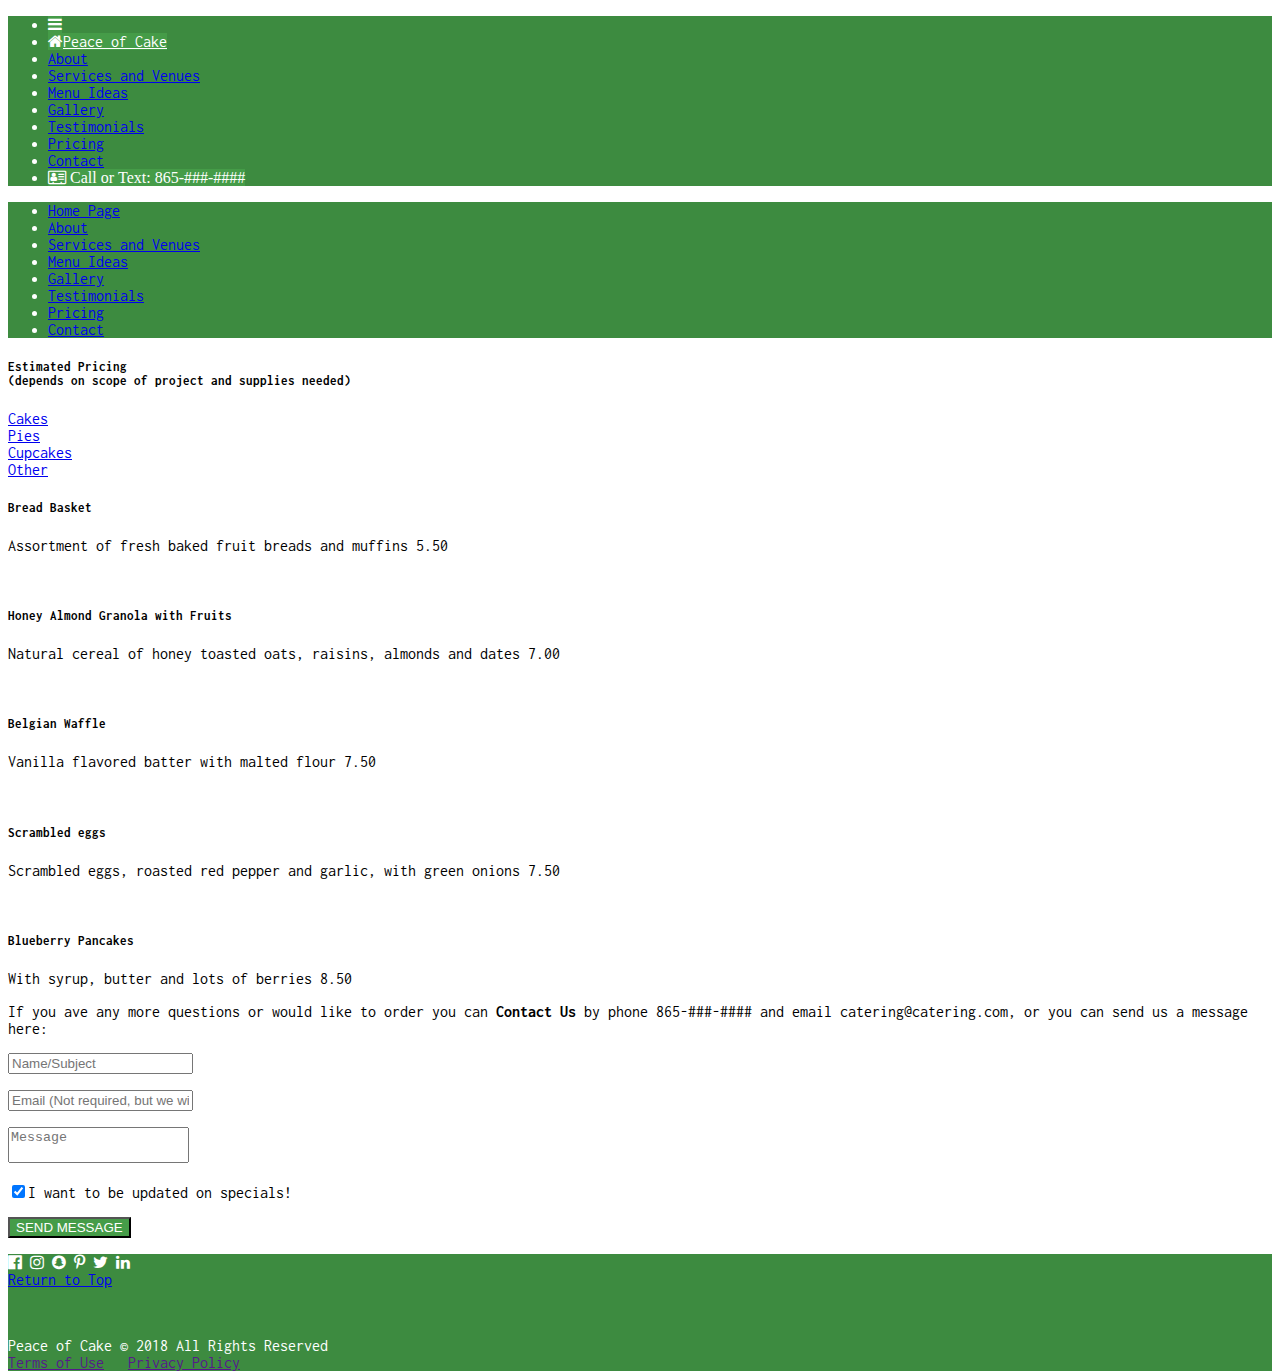
<file: pricing.html>
<!-- God First -->
<!DOCTYPE html>
<!-- W3 standard tested goes here -->


<!-- HTML Begins Here -->
<html>


<!-- Head Section -->
<head>
  <title>Peace of Cake Pricing</title>
  <!-- Meta Tags -->
  <meta charset="UTF-8">
  <meta name="description" content="sentence about site for those googling to see">
  <meta name="keywords" content="working on these">
  <meta name="author" content="Dustin Ledbetter">
  <meta name="viewport" content="width=device-width, initial-scale=1.0">
  <!-- External Styling -->
  <link rel="stylesheet" href="http://www.w3schools.com/lib/w3.css">
  <link rel="stylesheet" href="https://cdnjs.cloudflare.com/ajax/libs/font-awesome/4.7.0/css/font-awesome.min.css">
  <link rel="stylesheet" href="https://fonts.googleapis.com/css?family=Inconsolata">
  <!-- Personal CSS Files -->
  <link rel="stylesheet" href="Assets/css/ThemesFile.css">
  <link rel="stylesheet" href="Assets/css/Style.css">
  <!-- Site Scripts -->
  <script src="Assets/javascript/js-scripts.js" type="text/javascript"></script>
</head>


<!--Body Begins Here -->
<body id="pricingPage">


<!-- Navbar -->
<div id="navBig" class="w3-top">
  <ul class="w3-navbar w3-theme-d2 w3-left-align">
    <li class="w3-hide-medium w3-hide-large w3-opennav w3-left">
      <a class="w3-hover-grey w3-theme-d1" href="javascript:void(0);" onclick="openNav()"><i class="fa fa-bars"></i></a>
    </li>
    <li class="w3-hide-small w3-mobile"><a href="index.html" class="w3-theme-d1 w3-hover-light-grey"><i class="fa fa-home w3-margin-right"></i>Peace of Cake</a></li>
    <li class="w3-hide-small w3-mobile"><a href="about.html" class="w3-hover-light-grey">About</a></li>
    <li class="w3-hide-small w3-mobile"><a href="servicesvenues.html" class="w3-hover-light-grey">Services and Venues</a></li>
    <li class="w3-hide-small w3-mobile"><a href="menu.html" class="w3-hover-light-grey">Menu Ideas</a></li>
    <li class="w3-hide-small w3-mobile"><a href="gallery.html" class="w3-hover-light-grey">Gallery</a></li>
    <li class="w3-hide-small w3-mobile"><a href="testimonials.html" class="w3-hover-light-grey">Testimonials</a></li>
    <li class="w3-hide-small w3-mobile"><a href="pricing.html" class="w3-hover-light-grey">Pricing</a></li>
    <li class="w3-hide-small w3-mobile"><a href="contact.html" class="w3-hover-light-grey">Contact</a></li>  
    <li class="w3-hide-small w3-mobile w3-right"><a href="contact.html" class="w3-theme-d1 w3-hover-light-grey"><i class="fa fa-address-card-o"> Call or Text: 865-###-####</i></a></li>
  </ul>
 
  <!-- Navbar on Small Screens -->
  <div id="navSmall" class="w3-hide w3-hide-large w3-hide-medium">
    <ul class="w3-navbar w3-left-align w3-theme-d2">
	  <li><a href="index.html">Home Page</a></li>
      <li><a href="about.html">About</a></li>
      <li><a href="servicesvenues.html">Services and Venues</a></li>
      <li><a href="menu.html">Menu Ideas</a></li>
      <li><a href="gallery.html">Gallery</a></li>
      <li><a href="testimonials.html">Testimonials</a></li>
	  <li><a href="pricing.html">Pricing</a></li>
      <li><a href="contact.html">Contact</a></li>
    </ul>
  </div>
</div>


<!-- Page Content Begins Here (Add Background Color and Large Text to the Whole Page) -->
<div id="background" class="w3-sand w3-large w3-padding-48">


<!-- Price Estimates Container -->
<div id="PriceGuide" class="w3-container">
  <div class="w3-content" style="max-width:1500px">
    <!-- Top Header -->
    <h5 class="w3-center"><span class="w3-tag w3-green w3-wide" style="min-width:1500px">Estimated Pricing <br>(depends on scope of project and supplies needed)</span></h5>
	<!-- Pricing Choices -->
    <div class="w3-row w3-center w3-card w3-light-grey">
      <a href="javascript:void(0)" onclick="openMenu(event, 'Cakes');" id="myLink">
        <div class="w3-col s3 tablink w3-green">Cakes</div>
      </a>
      <a href="javascript:void(0)" onclick="openMenu(event, 'Pies');">
        <div class="w3-col s3 tablink">Pies</div>
      </a>
	  <a href="javascript:void(0)" onclick="openMenu(event, 'Cupcakes');">
        <div class="w3-col s3 tablink">Cupcakes</div>
      </a>
	  <a href="javascript:void(0)" onclick="openMenu(event, 'Cupcakes');">
        <div class="w3-col s3 tablink">Other</div>
      </a>
    </div>
	<!-- Option 1 Price Estimates-->
    <div id="Cakes" style="display:block;" class="w3-container menu w3-padding-48 w3-card w3-white">
      <h5>Bread Basket</h5>
      <p class="w3-text-grey">Assortment of fresh baked fruit breads and muffins 5.50</p><br>
    
      <h5>Honey Almond Granola with Fruits</h5>
      <p class="w3-text-grey">Natural cereal of honey toasted oats, raisins, almonds and dates 7.00</p><br>
    
      <h5>Belgian Waffle</h5>
      <p class="w3-text-grey">Vanilla flavored batter with malted flour 7.50</p><br>
    
      <h5>Scrambled eggs</h5>
      <p class="w3-text-grey">Scrambled eggs, roasted red pepper and garlic, with green onions 7.50</p><br>
    
      <h5>Blueberry Pancakes</h5>
      <p class="w3-text-grey">With syrup, butter and lots of berries 8.50</p>
    </div>
	<!-- Option 2 Price Estimates-->
    <div id="Pies" style="display:none;" class="w3-container menu w3-padding-48 w3-card w3-white">
      <h5>Coffee2</h5>
      <p class="w3-text-grey">Regular coffee 2.502</p><br>
    
      <h5>Chocolato</h5>
      <p class="w3-text-grey">2Chocolate espresso with milk 4.50</p><br>
    
      <h5>Corretto</h5>
      <p class="w3-text-grey">2Whiskey and coffee 5.00</p><br>
    
      <h5>Iced tea</h5>
      <p class="w3-text-grey">Hot tea, except not hot 3.00</p><br>
          
	  <h5>Corretto</h5>
      <p class="w3-text-grey">2Whiskey and coffee 5.00</p><br>
    
      <h5>Iced tea</h5>
      <p class="w3-text-grey">Hot tea, except not hot 3.00</p><br>
	
      <h5>Soda</h5>
      <p class="w3-text-grey">Coke, Sprite, Fanta, etc. 2.50</p>
    </div>  
	<!-- Option 3 Price Estimates-->
	 <div id="Cupcakes" style="display:none;" class="w3-container menu w3-padding-48 w3-card w3-white">
      <h5>Coffee</h5>
      <p class="w3-text-grey">Regular coffee 2.50</p><br>
    
      <h5>Chocolato</h5>
      <p class="w3-text-grey">Chocolate espresso with milk 4.50</p><br>
    
      <h5>Corretto</h5>
      <p class="w3-text-grey">Whiskey and coffee 5.00</p><br>
    
      <h5>Iced tea</h5>
      <p class="w3-text-grey">Hot tea, except not hot 3.00</p><br>
    
      <h5>Soda</h5>
      <p class="w3-text-grey">Coke, Sprite, Fanta, etc. 2.50</p>
    </div>  
	<!-- Option 4 Price Estimates-->
	 <div id="Cupcakes" style="display:none;" class="w3-container menu w3-padding-48 w3-card w3-white">
      <h5>Coffee</h5>
      <p class="w3-text-grey">Regular coffee 2.50</p><br>
    
      <h5>Chocolato</h5>
      <p class="w3-text-grey">Chocolate espresso with milk 4.50</p><br>
    
      <h5>Corretto</h5>
      <p class="w3-text-grey">Whiskey and coffee 5.00</p><br>
    
      <h5>Iced tea</h5>
      <p class="w3-text-grey">Hot tea, except not hot 3.00</p><br>
    
      <h5>Soda</h5>
      <p class="w3-text-grey">Coke, Sprite, Fanta, etc. 2.50</p>
    </div>  
  </div>
</div>


<!-- Contact/Area Container -->
<div id="contactPricingPage" class="w3-container w3-padding-32">
  <div class="w3-content" style="max-width:1500px">
    <p>If you ave any more questions or would like to order you can <strong>Contact Us</strong> by phone 865-###-#### and email catering@catering.com, or you can send us a message here:</p>
    <form action="/action_page.php" target="_blank">
      <p><input class="w3-input w3-padding-16 w3-border" type="text" placeholder="Name/Subject" required name="Name"></p>
      <p><input class="w3-input w3-padding-16 w3-border" type="text" placeholder="Email (Not required, but we will be unable to respond back without one)" name="Email"></p>
      <p><textarea class="w3-input w3-border" style="resize:none" placeholder="Message"required name="Message"></textarea></p>
	  <p class="w3-center"><input class="w3-check" type="checkbox" checked>I want to be updated on specials!</p>
      <p class="w3-center"><button class="w3-button w3-padding-16 w3-theme-d1" type="submit">SEND MESSAGE</button></p>
    </form>
  </div>
</div>


<!-- End Page Content -->
</div>


<!-- End Body -->
</body>


<!-- Footer -->
<div id="footer" class="w3-cell-row w3-theme-d2">
  <div class="w3-container w3-cell w3-left w3-theme-d2">
    <p class="w3-cell-top">
	<i class="fa fa-facebook-official w3-hover-opacity w3-xlarge"></i>
    <i class="fa fa-instagram w3-hover-opacity w3-xlarge"></i>
    <i class="fa fa-snapchat w3-hover-opacity w3-xlarge"></i>
    <i class="fa fa-pinterest-p w3-hover-opacity w3-xlarge"></i>
    <i class="fa fa-twitter w3-hover-opacity w3-xlarge"></i>
    <i class="fa fa-linkedin w3-hover-opacity w3-xlarge"></i>
	<br><a href="#pricingPage" class="w3-hover-opacity">Return to Top</a>
	</p>
  </div>
  <div class="w3-container w3-cell w3-right w3-theme-d2">
  	<br><p class="w3-cell">Peace of Cake &copy; 2018 All Rights Reserved&nbsp;&nbsp;
	<br><a href="" class="w3-hover-opacity">Terms of Use</a>&nbsp;&nbsp;&nbsp;<a href="" class="w3-hover-opacity">Privacy Policy</a>
	</p>
  </div>
</div>


<!-- End HTML -->
</html>
</file>
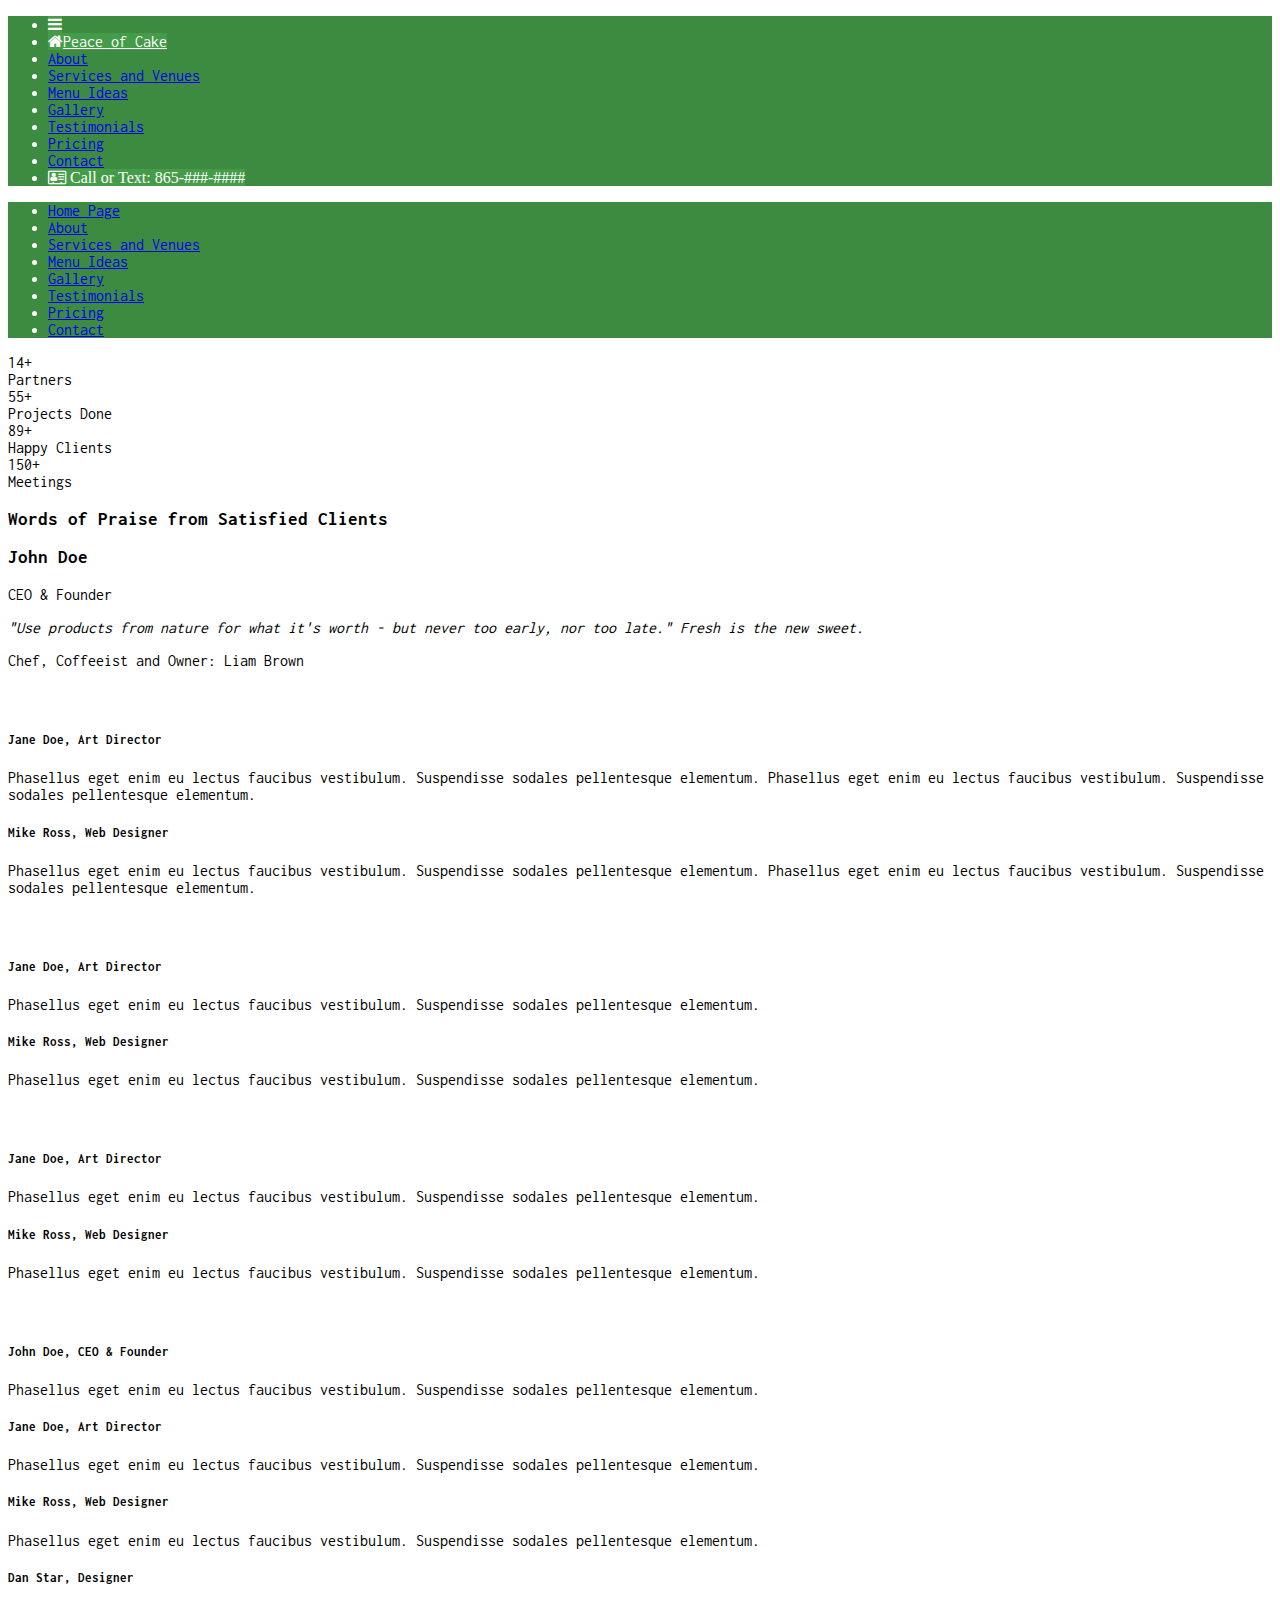
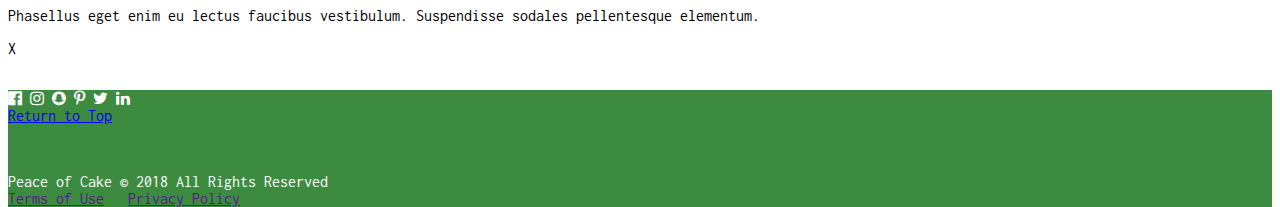
<file: testimonials.html>
<!-- God First -->
<!DOCTYPE html>
<!-- W3 standard tested goes here -->


<!-- HTML Begins Here -->
<html>


<!-- Head Section -->
<head>
  <title>Testimonials for Peace of Cake</title>
  <!-- Meta Tags -->
  <meta charset="UTF-8">
  <meta name="description" content="sentence about site for those googling to see">
  <meta name="keywords" content="working on these">
  <meta name="author" content="Dustin Ledbetter">
  <meta name="viewport" content="width=device-width, initial-scale=1.0">
  <!-- External Styling -->
  <link rel="stylesheet" href="http://www.w3schools.com/lib/w3.css">
  <link rel="stylesheet" href="https://cdnjs.cloudflare.com/ajax/libs/font-awesome/4.7.0/css/font-awesome.min.css">
  <link rel="stylesheet" href="https://fonts.googleapis.com/css?family=Inconsolata">
  <!-- Personal CSS Files -->
  <link rel="stylesheet" href="Assets/css/ThemesFile.css">
  <link rel="stylesheet" href="Assets/css/Style.css">
  <!-- Site Scripts -->
  <script src="Assets/javascript/js-scripts.js" type="text/javascript"></script>
</head>


<!-- Body Begins Here -->
<body id="testimonialsPage">


<!-- Navbar -->
<div id="navBig" class="w3-top">
  <ul class="w3-navbar w3-theme-d2 w3-left-align">
    <li class="w3-hide-medium w3-hide-large w3-opennav w3-left">
      <a class="w3-hover-grey w3-theme-d1" href="javascript:void(0);" onclick="openNav()"><i class="fa fa-bars"></i></a>
    </li>
    <li class="w3-hide-small w3-mobile"><a href="index.html" class="w3-theme-d1 w3-hover-light-grey"><i class="fa fa-home w3-margin-right"></i>Peace of Cake</a></li>
    <li class="w3-hide-small w3-mobile"><a href="about.html" class="w3-hover-light-grey">About</a></li>
    <li class="w3-hide-small w3-mobile"><a href="servicesvenues.html" class="w3-hover-light-grey">Services and Venues</a></li>
    <li class="w3-hide-small w3-mobile"><a href="menu.html" class="w3-hover-light-grey">Menu Ideas</a></li>
    <li class="w3-hide-small w3-mobile"><a href="gallery.html" class="w3-hover-light-grey">Gallery</a></li>
    <li class="w3-hide-small w3-mobile"><a href="testimonials.html" class="w3-hover-light-grey">Testimonials</a></li>
    <li class="w3-hide-small w3-mobile"><a href="pricing.html" class="w3-hover-light-grey">Pricing</a></li>
    <li class="w3-hide-small w3-mobile"><a href="contact.html" class="w3-hover-light-grey">Contact</a></li>  
    <li class="w3-hide-small w3-mobile w3-right"><a href="contact.html" class="w3-theme-d1 w3-hover-light-grey"><i class="fa fa-address-card-o"> Call or Text: 865-###-####</i></a></li>
  </ul>
 
  <!-- Navbar on Small Screens -->
  <div id="navSmall" class="w3-hide w3-hide-large w3-hide-medium">
    <ul class="w3-navbar w3-left-align w3-theme-d2">
	  <li><a href="index.html">Home Page</a></li>
      <li><a href="about.html">About</a></li>
      <li><a href="servicesvenues.html">Services and Venues</a></li>
      <li><a href="menu.html">Menu Ideas</a></li>
      <li><a href="gallery.html">Gallery</a></li>
      <li><a href="testimonials.html">Testimonials</a></li>
	  <li><a href="pricing.html">Pricing</a></li>
      <li><a href="contact.html">Contact</a></li>
    </ul>
  </div>
</div>


<!-- Page Content Begins Here (Add Background Color and Large Text to the Whole Page) -->
<div id="background" class="w3-sand w3-large">


<!-- Work Stats Section -->
<div id="workStats" class="w3-container w3-padding-48">
  <!-- Statistics Section -->
  <div class="w3-container w3-row w3-center w3-dark-grey">
    <div class="w3-quarter">
      <span class="w3-xxlarge">14+</span>
      <br>Partners
    </div>
    <div class="w3-quarter">
      <span class="w3-xxlarge">55+</span>
      <br>Projects Done
    </div>
    <div class="w3-quarter">
      <span class="w3-xxlarge">89+</span>
      <br>Happy Clients
    </div>
    <div class="w3-quarter">
      <span class="w3-xxlarge">150+</span>
      <br>Meetings
    </div>
  </div>
</div>    
 
<!-- Testimonial One Section -->
<div id="testimonialOne" class="w3-container">
  <div class="w3-content" style="max-width:1500px">
    <h3 class="w3-center w3-padding-32"><span class="w3-wide">Words of Praise from Satisfied Clients</span></h3>
    <div class="w3-panel w3-leftbar w3-light-grey">
      <h3>John Doe</h3>
      <p class="w3-opacity">CEO & Founder</p>
	  <p><i>"Use products from nature for what it's worth - but never too early, nor too late." Fresh is the new sweet.</i></p>
      <p>Chef, Coffeeist and Owner: Liam Brown</p>
    </div>
  </div>
</div>


<!-- Option 1 -->
<!-- Testimonial Section -->
<div id="testimonialTwo" class="w3-container">
  <div class="w3-row-padding w3-grayscale" style="margin-top:64px">
   <div class="w3-half w3-margin-bottom">
      <div class="w3-card-2">
        <div class="w3-container w3-leftbar w3-light-grey">
          <h5>Jane Doe, Art Director</h5>
          <p>Phasellus eget enim eu lectus faucibus vestibulum. Suspendisse sodales pellentesque elementum. Phasellus eget enim eu lectus faucibus vestibulum. Suspendisse sodales pellentesque elementum.</p>
        </div>
      </div>
    </div>
    <div class="w3-half w3-margin-bottom">
      <div class="w3-card-2">
        <div class="w3-container w3-leftbar w3-light-grey">
          <h5>Mike Ross, Web Designer</h5>
          <p>Phasellus eget enim eu lectus faucibus vestibulum. Suspendisse sodales pellentesque elementum. Phasellus eget enim eu lectus faucibus vestibulum. Suspendisse sodales pellentesque elementum.</p>
        </div>
      </div>
    </div>
  </div>
</div>


<!-- Option 2 -->
<!-- Testimonial Section -->
<div id="testimonialThree" class="w3-container">
  <div class="w3-row-padding w3-grayscale" style="margin-top:64px">
   <div class="w3-half w3-margin-bottom">
      <div class="w3-card-2">
        <div class="w3-container w3-leftbar w3-light-grey">
          <h5 class="w3-opacity">Jane Doe, Art Director</h5>
          <p>Phasellus eget enim eu lectus faucibus vestibulum. Suspendisse sodales pellentesque elementum.</p>
        </div>
      </div>
    </div>
    <div class="w3-half w3-margin-bottom">
      <div class="w3-card-2">
        <div class="w3-container w3-leftbar w3-light-grey">
          <h5 class="w3-opacity">Mike Ross, Web Designer</h5>
          <p>Phasellus eget enim eu lectus faucibus vestibulum. Suspendisse sodales pellentesque elementum.</p>
        </div>
      </div>
    </div>
  </div>
</div>


<!-- Option 3 -->
<!-- Testimonial Section -->
<div id="testimonialFour" class="w3-container">
  <div class="w3-row-padding w3-grayscale" style="margin-top:64px">
   <div class="w3-half w3-margin-bottom">
      <div class="w3-card-2">
        <div class="w3-container">
          <h5>Jane Doe, Art Director</h5>
          <p>Phasellus eget enim eu lectus faucibus vestibulum. Suspendisse sodales pellentesque elementum.</p>
        </div>
      </div>
    </div>
    <div class="w3-half w3-margin-bottom">
      <div class="w3-card-2">
        <div class="w3-container">
          <h5>Mike Ross, Web Designer</h5>
          <p>Phasellus eget enim eu lectus faucibus vestibulum. Suspendisse sodales pellentesque elementum.</p>
        </div>
      </div>
    </div>
  </div>
</div>
  
  
  
<!-- Option 4 -->
<!-- Testimonial Section -->
<div id="testimonialFive" class="w3-container">
  <div class="w3-row-padding w3-grayscale" style="margin-top:64px">
    <div class="w3-col l3 m6 w3-margin-bottom">
      <div class="w3-card-2">
        <div class="w3-container">
          <h5>John Doe, CEO & Founder</h5>
          <p>Phasellus eget enim eu lectus faucibus vestibulum. Suspendisse sodales pellentesque elementum.</p>
        </div>
      </div>
    </div>
    <div class="w3-col l3 m6 w3-margin-bottom">
      <div class="w3-card-2">
        <div class="w3-container">
          <h5>Jane Doe, Art Director</h5>
          <p>Phasellus eget enim eu lectus faucibus vestibulum. Suspendisse sodales pellentesque elementum.</p>
        </div>
      </div>
    </div>
    <div class="w3-col l3 m6 w3-margin-bottom">
      <div class="w3-card-2">
        <div class="w3-container">
          <h5>Mike Ross, Web Designer</h5>
          <p>Phasellus eget enim eu lectus faucibus vestibulum. Suspendisse sodales pellentesque elementum.</p>
        </div>
      </div>
    </div>
    <div class="w3-col l3 m6 w3-margin-bottom">
      <div class="w3-card-2">
        <div class="w3-container">
          <h5>Dan Star, Designer</h5>
          <p>Phasellus eget enim eu lectus faucibus vestibulum. Suspendisse sodales pellentesque elementum.</p>
        </div>
      </div>
    </div>
  </div>
</div>

 
<!-- Modal for Full Size Images on Click -->
<div id="modal01" class="w3-modal w3-black" onclick="this.style.display='none'">
  <span class="w3-closebtn w3-text-white w3-opacity w3-hover-opacity-off w3-xxlarge w3-container w3-display-topright" title="Close Modal Image">X</span>
  <div class="w3-modal-content w3-animate-zoom w3-center w3-transparent w3-padding-64">
    <img id="img01" class="w3-image">
    <p id="caption" class="w3-opacity w3-large"></p>
  </div>
</div>


<!-- End Page Content -->
</div>


<!-- End Body -->
</body>
 
 
<!-- Footer -->
<div id="footer" class="w3-cell-row w3-theme-d2">
  <div class="w3-container w3-cell w3-left w3-theme-d2">
    <p class="w3-cell-top">
	<i class="fa fa-facebook-official w3-hover-opacity w3-xlarge"></i>
    <i class="fa fa-instagram w3-hover-opacity w3-xlarge"></i>
    <i class="fa fa-snapchat w3-hover-opacity w3-xlarge"></i>
    <i class="fa fa-pinterest-p w3-hover-opacity w3-xlarge"></i>
    <i class="fa fa-twitter w3-hover-opacity w3-xlarge"></i>
    <i class="fa fa-linkedin w3-hover-opacity w3-xlarge"></i>
	<br><a href="#testimonialsPage" class="w3-hover-opacity">Return to Top</a>
	</p>
  </div>
  <div class="w3-container w3-cell w3-right w3-theme-d2">
  	<br><p class="w3-cell">Peace of Cake &copy; 2018 All Rights Reserved&nbsp;&nbsp;
	<br><a href="" class="w3-hover-opacity">Terms of Use</a>&nbsp;&nbsp;&nbsp;<a href="" class="w3-hover-opacity">Privacy Policy</a>
	</p>
  </div>
</div>


<!-- End HTML -->
</html>
</file>
<file: Assets/css/ThemesFile.css>
/*Green theme options*/
.w3-theme-l1 {color:#fff !important; background-color:#6ec071 !important}
.w3-theme-l2 {color:#000 !important; background-color:#93cf95 !important}
.w3-theme-l3 {color:#000 !important; background-color:#b7dfb8 !important}
.w3-theme-l4 {color:#000 !important; background-color:#dbefdc !important}
/*currently using on contact page*/.w3-theme-l5 {color:#000 !important; background-color:#f4faf4 !important}
/*currently using on all pages*/.w3-theme-d1 {color:#fff !important; background-color:#459c48 !important}
/*currently using on all pages*/.w3-theme-d2 {color:#fff !important; background-color:#3d8b40 !important}
.w3-theme-d3 {color:#fff !important; background-color:#357a38 !important}
.w3-theme-d4 {color:#fff !important; background-color:#2e6830 !important}
.w3-theme-d5 {color:#fff !important; background-color:#265728 !important}

.w3-theme-light {color:#000 !important; background-color:#f4faf4 !important}
.w3-theme-dark {color:#fff !important; background-color:#265728 !important}
.w3-theme-action {color:#fff !important; background-color:#265728 !important}

.w3-theme {color:#fff !important; background-color:#4caf50 !important}
/*currently using on all pages*/.w3-text-theme {color:#4caf50 !important}
.w3-border-theme {border-color:#4caf50 !important}

/*currently using on all pages*/.w3-hover-theme:hover {color:light-grey !important; background-color:light-grey !important}
.w3-hover-text-theme:hover {color:#4caf50 !important}
.w3-hover-border-theme:hover {border-color:#4caf50 !important}

/*additions*/
/*currently using on contact page*/.w3-label-c1 {color:green !important;}
</file>
<file: Assets/css/Style.css>
/*CSS Styling for Pages*/


/*Body*/
body, html {
    height: 100%;
    font-family: "Inconsolata", sans-serif;
}


/*Header Image*/
.bgimg {
    background-position: center;
    background-size: cover;
    background-image: url("../imgs/tray1.jpg");
    min-height: 40%;
}
</file>
